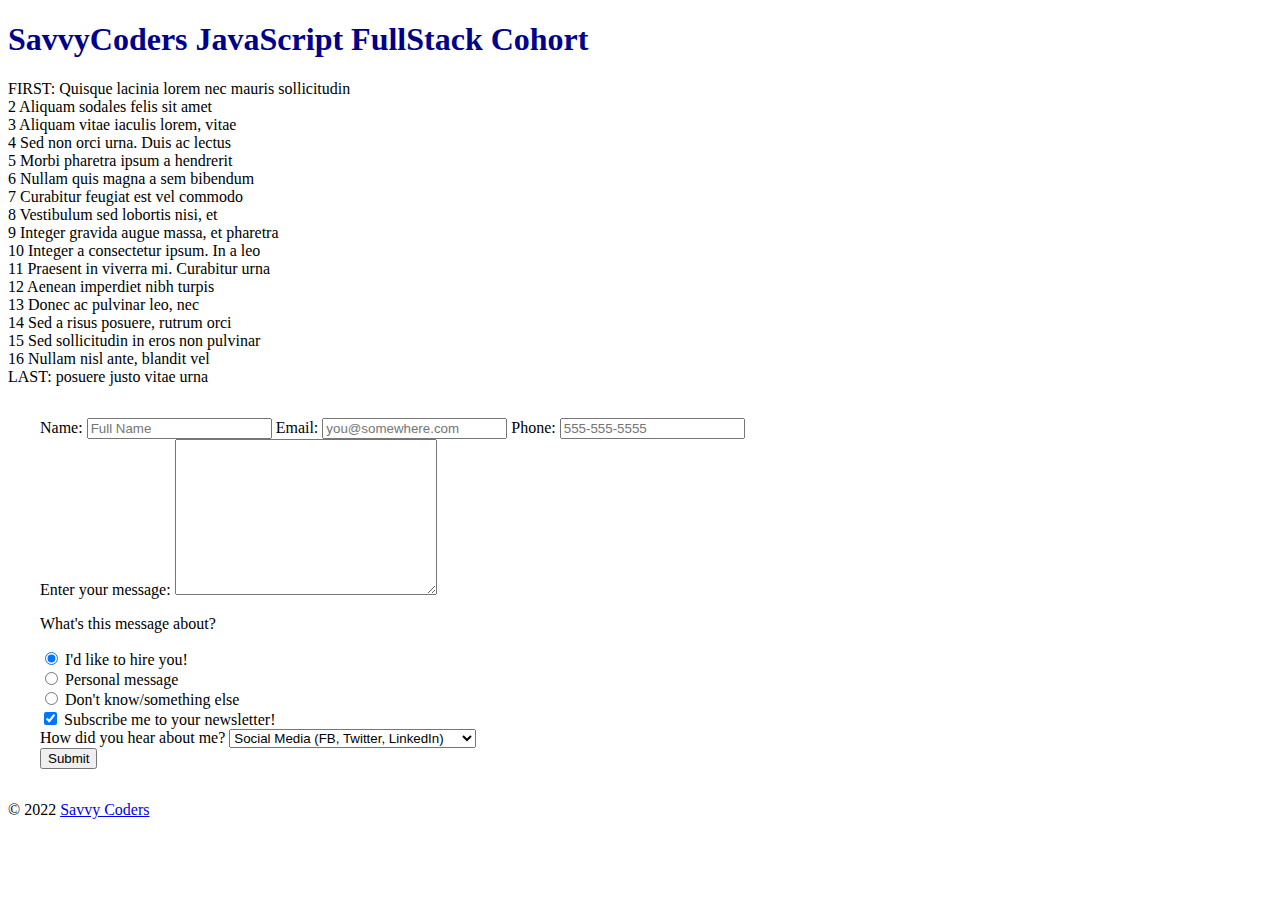
<file: week5/5.1/index.html>
<!DOCTYPE html>
<html lang="en">
  <head>
    <meta charset="UTF-8" />
    <meta name="viewport" content="width=device-width, initial-scale=1.0" />
    <meta http-equiv="X-UA-Compatible" content="ie=edge" />
    <title>Savvy Coders Aug. 2020 Cohort</title>
    <link rel="stylesheet" href="style.css" />
    <link
      href="https://fonts.googleapis.com/css2?family=Cedarville+Cursive&family=Roboto&display=swap"
      rel="stylesheet"
    />
  </head>
  <body>
    <header>
      <h1>SavvyCoders JavaScript FullStack Cohort</h1>
    </header>

    <content class="flex">
      <!--
      Comment-out the line above, and uncomment the line below
      to turn on the FLEX functionality
      -->
      <!-- <content class="responsive flex"> -->
      <div id="block1">
        FIRST: Quisque lacinia lorem nec mauris sollicitudin
      </div>
      <div id="block2">2 Aliquam sodales felis sit amet</div>
      <div id="block3">3 Aliquam vitae iaculis lorem, vitae</div>
      <div id="block4">4 Sed non orci urna. Duis ac lectus</div>
      <div id="block5">5 Morbi pharetra ipsum a hendrerit</div>
      <div id="block6">6 Nullam quis magna a sem bibendum</div>
      <div id="block7">7 Curabitur feugiat est vel commodo</div>
      <div id="block8">8 Vestibulum sed lobortis nisi, et</div>
      <div id="block9">9 Integer gravida augue massa, et pharetra</div>
      <div id="block10">10 Integer a consectetur ipsum. In a leo</div>
      <div id="block11">11 Praesent in viverra mi. Curabitur urna</div>
      <div id="block12">12 Aenean imperdiet nibh turpis</div>
      <div id="block13">13 Donec ac pulvinar leo, nec</div>
      <div id="block14">14 Sed a risus posuere, rutrum orci</div>
      <div id="block15">15 Sed sollicitudin in eros non pulvinar</div>
      <div id="block16">16 Nullam nisl ante, blandit vel</div>
      <div id="block17">LAST: posuere justo vitae urna</div>
    </content>

    <!-- Basic Form. Comment it out when using the Better Form -->
    <form action="https://formspree.io/f/mjvlpzoo" method="POST">
      <label for="name">Name:</label>
      <input type="text" name="name" id="name" placeholder="Full Name" required />
    
      <label for="email">Email:</label>
      <input type="email" name="email" id="email" placeholder="you@somewhere.com" />
    
      <label for="phone">Phone:</label>
      <input type="tel" name="phone" id="phone" placeholder="555-555-5555" />
    
      <div>
        <label for="msg">Enter your message:</label>
        <textarea name="msg" id="msg" cols="30" rows="10"></textarea>
      </div>
    
      <div>
        <p>What's this message about?</p>
        <div>
          <input
            type="radio"
            name="subject"
            value="professional"
            id="pro"
            checked
          />
          <label for="pro">I'd like to hire you!</label>
        </div>
        <div>
          <input type="radio" name="subject" value="personal" id="personal" />
          <label for="personal">Personal message</label>
        </div>
        <div>
          <input type="radio" name="subject" value="other" />
          <label>Don't know/something else</label>
        </div>
      </div>
    
      <input type="checkbox" name="optIn" value="trusting" id="news" checked />
      <label for="news">Subscribe me to your newsletter!</label>
    
      <div>
        <label for="marketing">How did you hear about me?</label>
        <select name="marketing" id="marketing">
          <optgroup label="Online">
            <option value="social">Social Media (FB, Twitter, LinkedIn)</option>
            <option value="github">Online Portfolio (GitHub)</option>
            <option value="search">Search Engine</option>
            <option value="email">Email</option>
          </optgroup>
          <optgroup label="In-Person">
            <option value="networking">We met at a networking event</option>
            <option value="referral">Personal referral</option>
            <option value="random">We met somewhere else</option>
          </optgroup>
          <option value="other">Other</option>
        </select>
      </div>
    
      <input type="submit" value="Submit" />
    </form>

    <footer>
      &copy; 2022 <a href="https://savvycoders.com/">Savvy Coders</a>
    </footer>

    <!-- Activity 4 - Form Handling: Uncomment the JS link -->
    <script src="./index.js"></script>
  </body>
</html>
</file>
<file: week5/5.1/style.css>
/*
	Several CSS sections will be added from activity 5
*/

header > h1 {
    color: darkblue;
  }
  
  body > form {
      margin: 2em;
  }
  
  /*  This styling sets up the flex container */
  .flex {
    display: flex;
    justify-content: space-between;
    flex-direction: column;
  }
  
  /* this adds a border around the flex items */
  .flex > * {
    border: none;
  }
  
  
  /* Activity 5.1: Media queries
    -Add CSS that removes the border around the flex items */
  @media 
  
  /* Activity 5.2: Media queries
    -Add CSS for when screen size is less than 700px */
  @media (max-width: 700px){
    *{
        flex-direction: column;
    }
  };
  
  /* Activity 5.3: Media queries
    -Add CSS that checks for device hover capabilities */
  
  @media (hover: hover) {
      * :hover{
          color:red;
      }
  };
  @media (min-width: 2000px) {
    * {
      color:orange;
    }
  };
</file>
